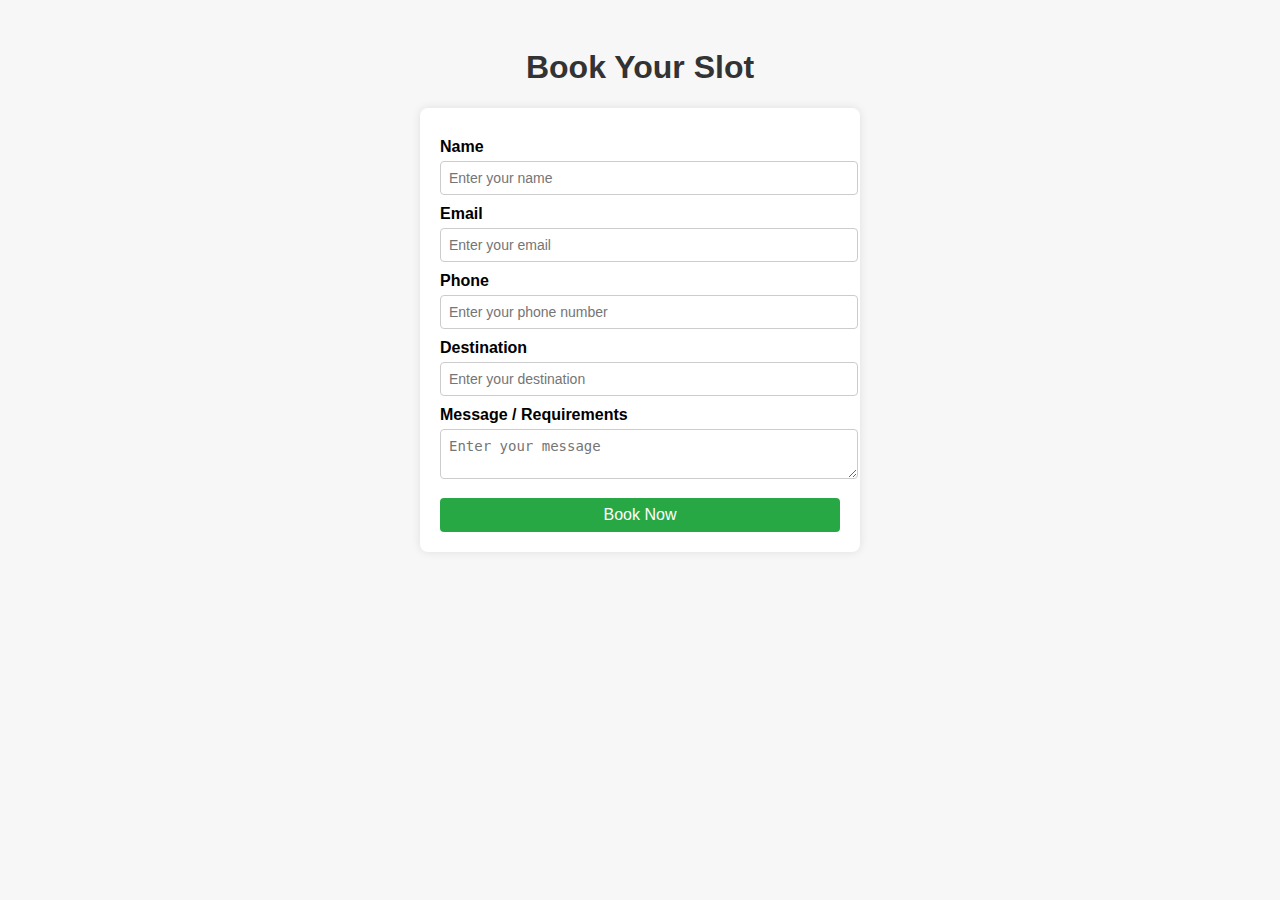
<file: index1.html>
<!DOCTYPE html>
<html>
<head>
  <meta charset="utf-8">
  <title>Book Your Slot</title>
  <style>
    body { font-family: Arial; background: #f7f7f7; padding: 20px; }
    h1 { text-align: center; color: #333; }
    form { background: #fff; padding: 20px; max-width: 400px; margin: auto; border-radius: 8px; box-shadow: 0 0 10px rgba(0,0,0,0.1); }
    label { display: block; font-weight: bold; margin-top: 10px; }
    input, textarea, button { width: 100%; padding: 8px; margin-top: 5px; border-radius: 4px; border: 1px solid #ccc; font-size: 14px; }
    button { background: #28a745; color: white; border: none; cursor: pointer; font-size: 16px; margin-top: 15px; }
    button:hover { background: #218838; }
  </style>
</head>
<body>

<h1>Book Your Slot</h1>

<form id="contactForm" onsubmit="return validateAndSend(event)">
  <label>Name</label>
  <input type="text" id="name" name="name" placeholder="Enter your name">

  <label>Email</label>
  <input type="email" id="email" name="email" placeholder="Enter your email">

  <label>Phone</label>
  <input type="tel" id="phone" name="phone" placeholder="Enter your phone number">

  <label>Destination</label>
  <input type="text" id="destination" name="destination" placeholder="Enter your destination">

  <label>Message / Requirements</label>
  <textarea id="message" name="message" placeholder="Enter your message"></textarea>

  <button type="submit">Book Now</button>
</form>

<script>
const WEB_APP_URL = "https://script.google.com/macros/s/AKfycbx7M5wRHAUF45Lyot7eCwtjHK3GWY2HV9axi3CuhbXt_lO2pS2G-WWns9Clx1cGAUb2iQ/exec";

function validateAndSend(event) {
  event.preventDefault();

  const name = document.getElementById('name').value.trim();
  const email = document.getElementById('email').value.trim();
  const phone = document.getElementById('phone').value.trim();
  const destination = document.getElementById('destination').value.trim();
  const message = document.getElementById('message').value.trim();

  if (!name || !email || !phone || !destination || !message) {
    alert('You need to fill all the details');
    return false;
  }

  alert('Your slot has been booked');

  fetch("https://script.google.com/macros/s/AKfycbx7M5wRHAUF45Lyot7eCwtjHK3GWY2HV9axi3CuhbXt_lO2pS2G-WWns9Clx1cGAUb2iQ/exec", {
    method: 'POST',
    mode: 'no-cors',
    headers: { 'Content-Type': 'application/json' },
    body: JSON.stringify({ name, email, phone, destination, message })
  });

  document.getElementById('contactForm').reset();
  return true;
}
</script>

</body>
</html>
</file>
